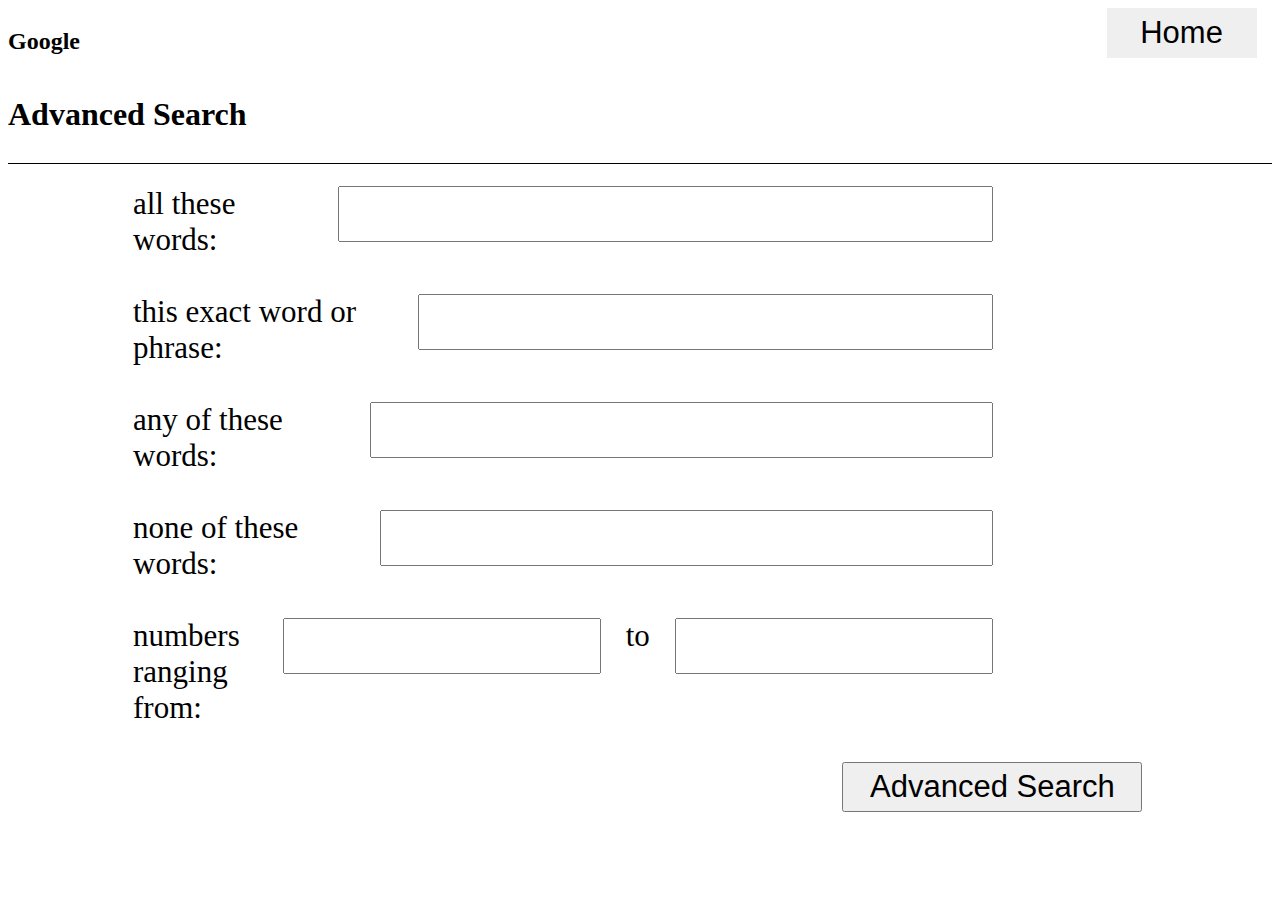
<file: index1.html>
<!DOCTYPE html>
<html lang="en">

<head>

    <link rel="stylesheet" href="advanced_search.css">
    <title>advanced_search</title>
</head>

<body>


    <header>
        <div id="place_ofHeaders">

            <h2>Google</h2>
            <a href="index.html">
                <button id="SizeOfButton">Home</button>
            </a>

        </div>

        <h1 id=>Advanced Search</h1>

    </header>

    <div id="droplist">

        <form action="https://google.com/search">

            <div>
                <label for="as_q">all these words:</label>
                <input type="text" name="as_q">
            </div>


            <div>
                <label for="as_epq">this exact word or phrase:</label>
                <input type="text" name="as_epq">

            </div>


            <div>

                <label for="as_oq">any of these words:</label>
                <input type="text" name="as_oq">

            </div>


            <div>
                <label for="as_eq">none of these words:</label>
                <input type="text" name="as_eq">

            </div>

            <div>

                <label for="as_nlo">numbers ranging from:</label>
                <div id="size">
                    <input type="text" name="as_nlo" style="width: 310px;">
                    <label for="as_nhi">to</label> <input type="text" name="as_nhi" style="width: 310px;">
                </div>

            </div>

            <button type="submit">Advanced Search</button>
        </form>
    </div>
</body>

</html>
</file>
<file: advanced_search.css>
#droplist form{
    display: flex;
    flex-direction: column;
    gap: 36px;
    /*margin: auto;*/
    margin-left: 100px;
    width: 70%;
    
   
}
#droplist form button{
    width: 300px;
    height: 50px;
    font-size: 31px;
    margin-left:83% ;
    
}
#droplist form input[type="text"]{
    width: 700px;
    height: 50px;
    font-size: 31px;
    
}
#droplist form label{
    font-size: 31px;
    margin-left: 25px ;
    margin-right: 25px;}


#droplist form div {
    display: flex;
    justify-content: space-between;
    
}
#droplist form span{
    /* margin-left: 25px ;
    margin-right: 25px; */
    height: 30px;
    display:inline;
    vertical-align: middle;

}


#size input {
    
    display: flex;
    justify-content: space-between;

}


body header div a{
    text-decoration:none;
    
    
}


body header h1{
    padding-bottom:30px ;

    border-bottom: 1px solid black;
}
#place_ofHeaders{
    display:grid;
    grid-template-columns: auto auto;
    gap: 80%;
}
#SizeOfButton{
    width: 150px;
    height: 50px;
    font-size: 31px;
    border: none;
}
</file>
